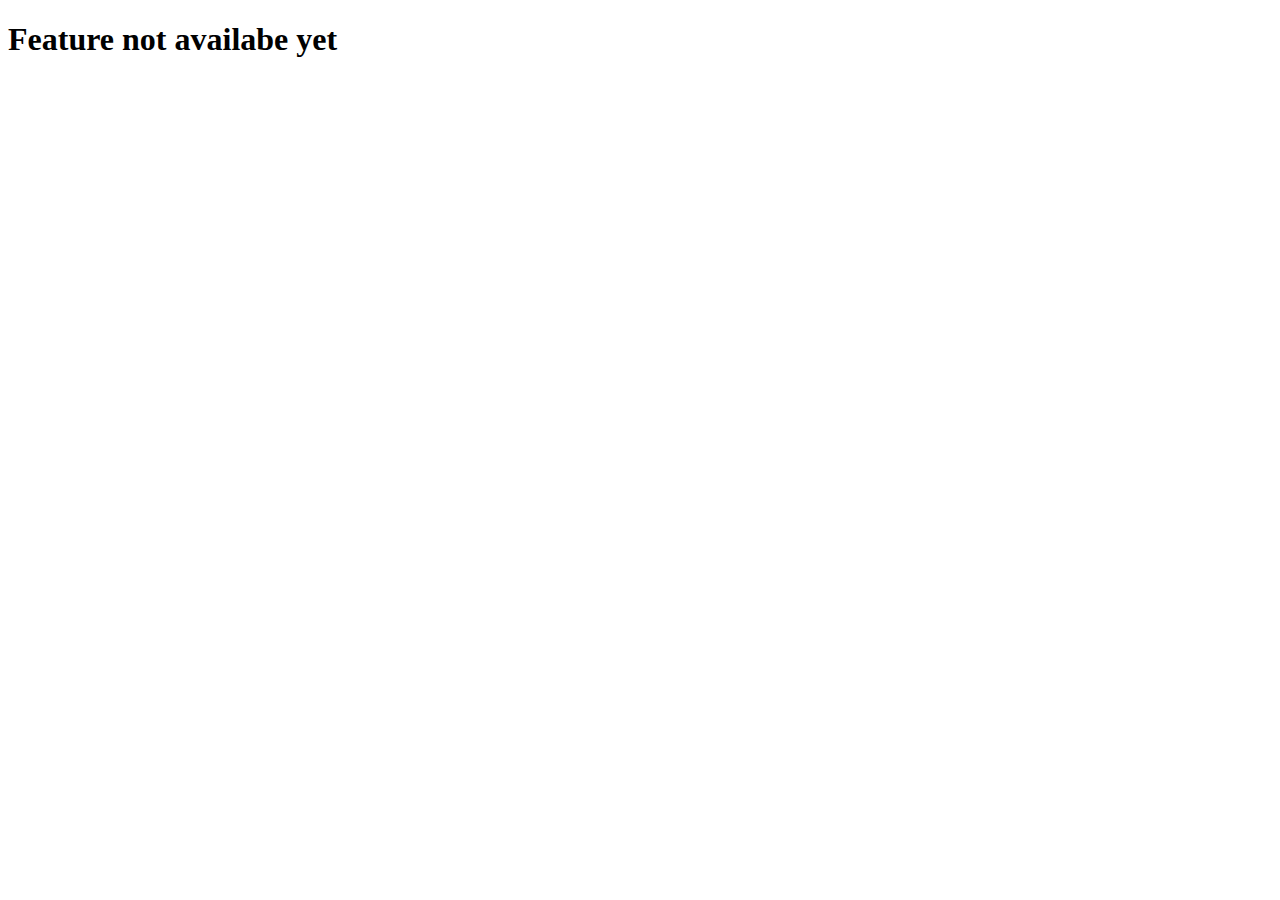
<file: templates/admin_stats.html>
<!DOCTYPE html>
<html lang="en">
<head>
    <meta charset="UTF-8">
    <meta name="viewport" content="width=device-width, initial-scale=1.0">
    <title>Stats Page</title>
    <link rel="icon" type="image/png" href="{{url_for('static',filename='logo.png')}}">
    
</head>
<body>
    <h1>Feature not availabe yet</h1>
</body>
</html>
</file>
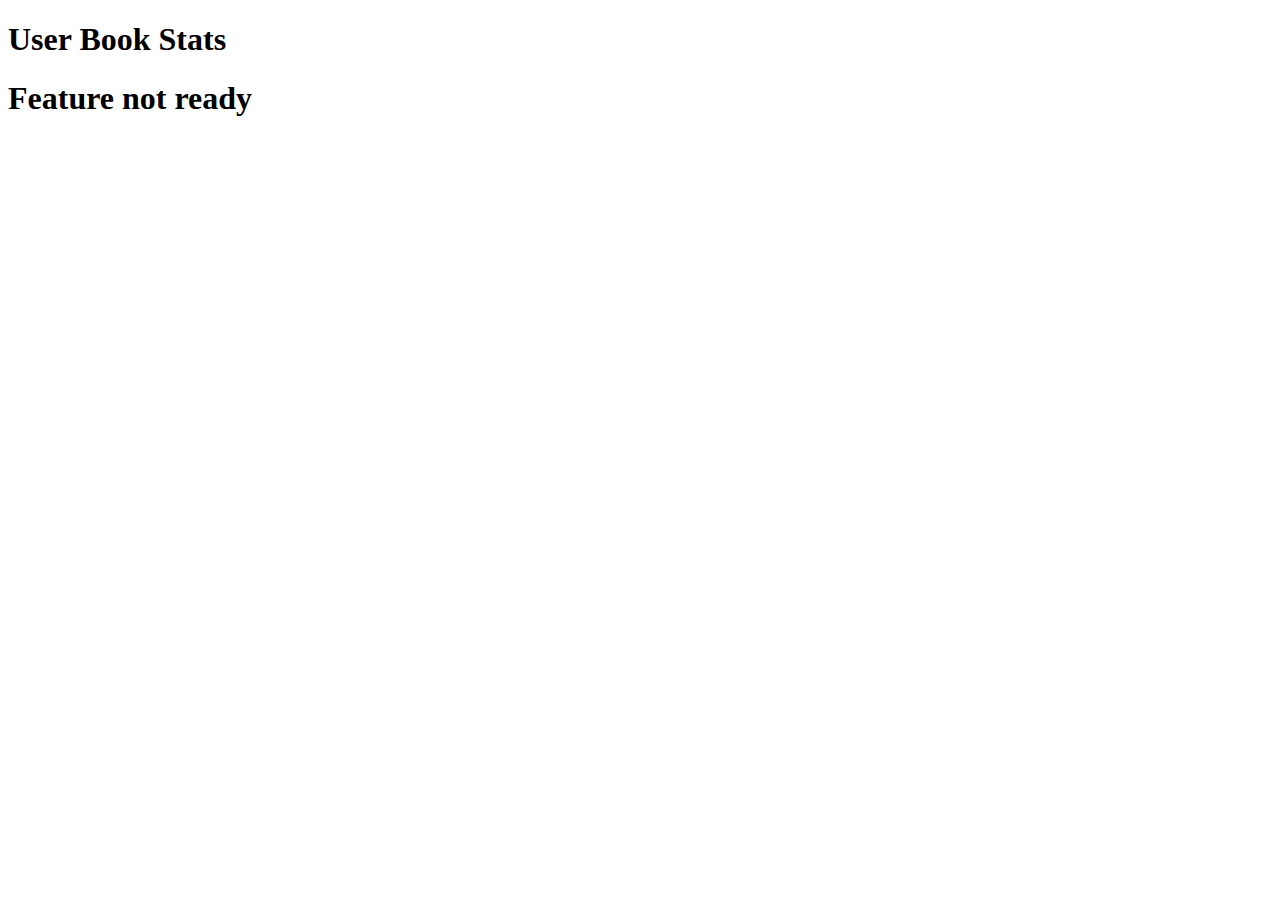
<file: templates/user_stats.html>
<!DOCTYPE html>
<html lang="en">
<head>
    <meta charset="UTF-8">
    <meta name="viewport" content="width=device-width, initial-scale=1.0">
    <title>Stats Page</title>
    <link rel="icon" type="image/png" href="{{url_for('static',filename='logo.png')}}">
    
</head>
<body>
    <h1>User Book Stats</h1>
    <h1>Feature not ready</h1>
</body>
</html>
</file>
